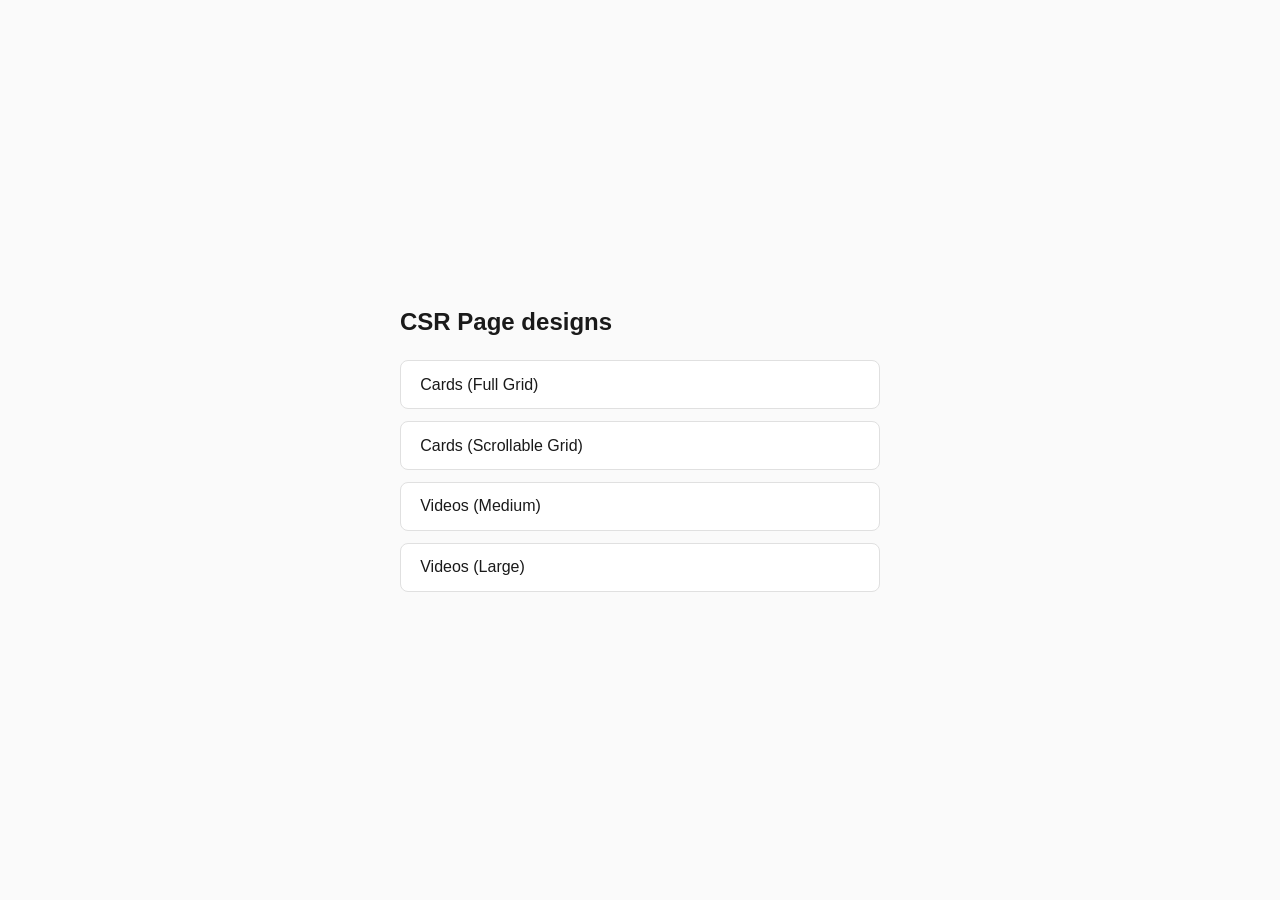
<file: index.html>
<!DOCTYPE html>
<html lang="en">
<head>
  <meta charset="UTF-8">
  <meta name="viewport" content="width=device-width, initial-scale=1">
  <title>nbukhari1996</title>
  <style>
    * { box-sizing: border-box; margin: 0; padding: 0; }
    body {
      font-family: -apple-system, BlinkMacSystemFont, "Segoe UI", Roboto, sans-serif;
      background: #fafafa;
      color: #1a1a1a;
      display: flex;
      align-items: center;
      justify-content: center;
      min-height: 100vh;
      padding: 2rem;
    }
    .container {
      max-width: 480px;
      width: 100%;
    }
    h1 {
      font-size: 1.5rem;
      font-weight: 600;
      margin-bottom: 1.5rem;
    }
    ul {
      list-style: none;
    }
    li + li {
      margin-top: 0.75rem;
    }
    a {
      display: block;
      padding: 0.9rem 1.2rem;
      background: #fff;
      border: 1px solid #e0e0e0;
      border-radius: 8px;
      text-decoration: none;
      color: #1a1a1a;
      font-weight: 500;
      transition: border-color 0.15s ease, transform 0.15s ease;
    }
    a:hover {
      border-color: #1a1a1a;
      transform: translateX(2px);
    }
  </style>
</head>
<body>
  <div class="container">
    <h1>CSR Page designs</h1>
<ul>
  <li><a href="csr_index.html">Cards (Full Grid)</a></li>
  <li><a href="csr_index1.html">Cards (Scrollable Grid)</a></li>
  <li><a href="csr_index2.html">Videos (Medium)</a></li>
  <li><a href="csr_index3.html">Videos (Large)</a></li>
</ul>  </div>
</body>
</html>
</file>
